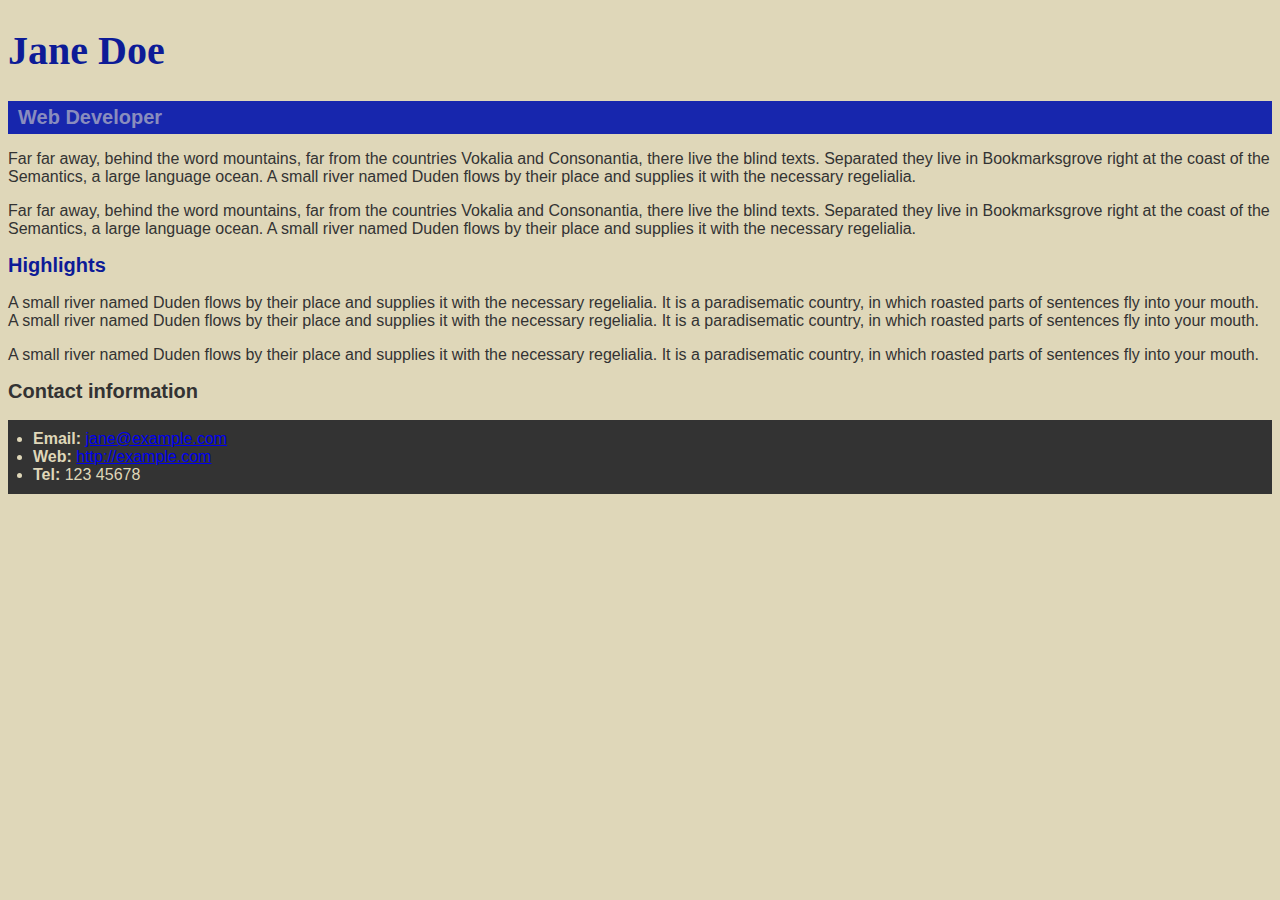
<file: index.html>
<!DOCTYPE html>
<html lang="en">

  <head> 
<link rel="stylesheet" href="css/style.css">  
  <meta charset="utf-8">
    <title>Jane Doe</title>
  </head>

  <body>
    <header>
      <h1>Jane Doe</h1>
      <div class="job-title">Web Developer</div>
    </header>

    <main>
      <p>Far far away, behind the word mountains, far from the countries Vokalia and Consonantia, 
        there live the blind texts. Separated they live in Bookmarksgrove right at the coast of 
        the Semantics, a large language ocean. A small river named Duden flows by their place and 
        supplies it with the necessary regelialia.</p>
      <p>Far far away, behind the word mountains, far from the countries Vokalia and Consonantia, 
        there live the blind texts. Separated they live in Bookmarksgrove right at the coast of 
        the Semantics, a large language ocean. A small river named Duden flows by their place and 
        supplies it with the necessary regelialia.</p>

      <h2 id="high">Highlights</h2>

      <p>A small river named Duden flows by their place and supplies it with the necessary regelialia. 
        It is a paradisematic country, in which roasted parts of sentences fly into your mouth. 
        A small river named Duden flows by their place and supplies it with the necessary regelialia. 
        It is a paradisematic country, in which roasted parts of sentences fly into your mouth.</p>
      <p>A small river named Duden flows by their place and supplies it with the necessary regelialia. 
        It is a paradisematic country, in which roasted parts of sentences fly into your mouth.</p>

    </main>

    <footer>
      <h2>Contact information</h2>
      <ul>
        <li><strong>Email:</strong>
          <a href="mailto:jane@example.com">jane@example.com</a>
        </li>
        <li><strong>Web:</strong>
          <a href="http://example.com">http://example.com</a>
        </li>
        <li><strong>Tel:</strong> 123 45678</li>
      </ul>
    </footer>

  </body>

</html>
</file>
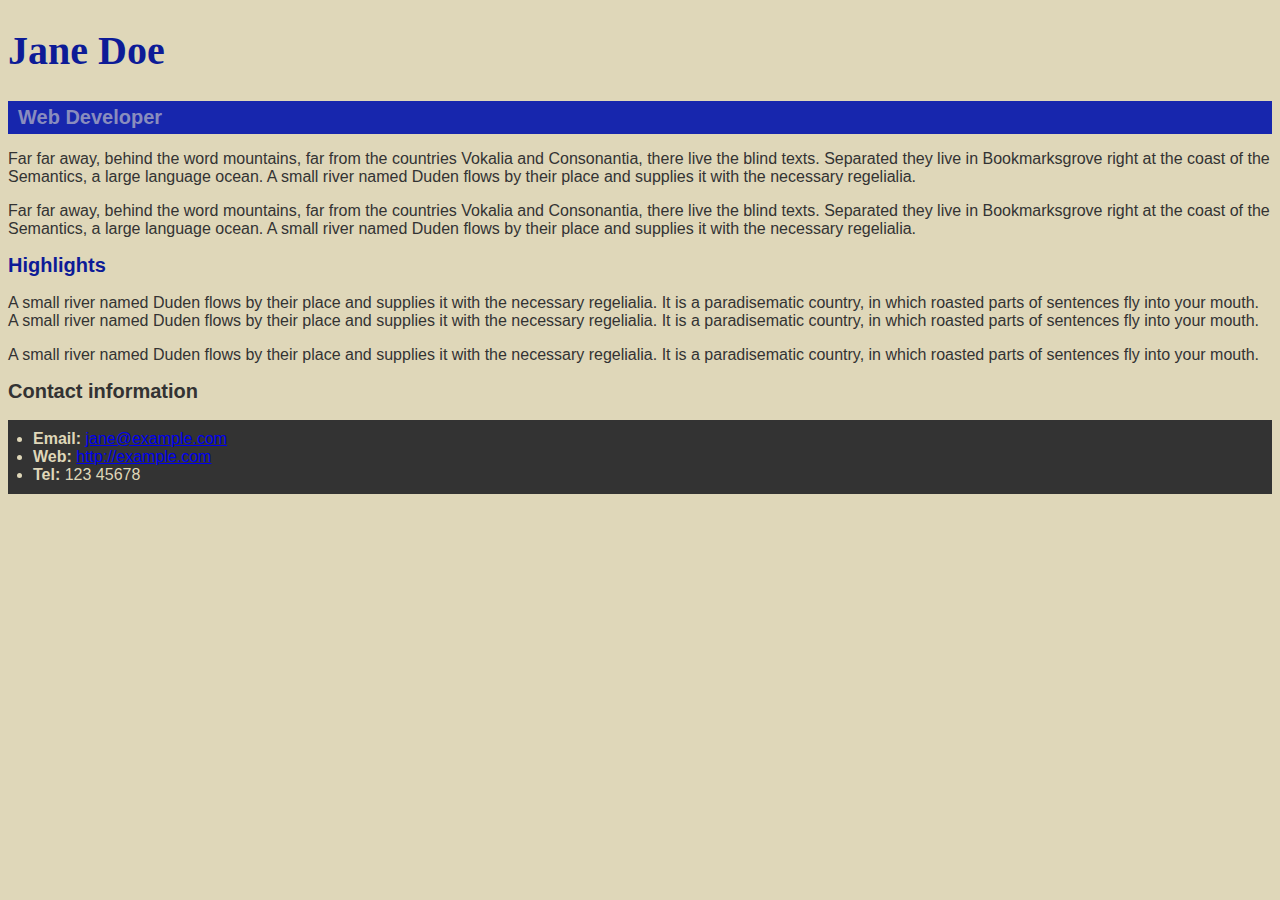
<file: Aula_7/index.html>
<!DOCTYPE html>
<html lang="en">

  <head> 
<link rel="stylesheet" href="css/style.css">  
  <meta charset="utf-8">
    <title>Jane Doe</title>
  </head>

  <body>
    <header>
      <h1>Jane Doe</h1>
      <div class="job-title">Web Developer</div>
    </header>

    <main>
      <p>Far far away, behind the word mountains, far from the countries Vokalia and Consonantia, 
        there live the blind texts. Separated they live in Bookmarksgrove right at the coast of 
        the Semantics, a large language ocean. A small river named Duden flows by their place and 
        supplies it with the necessary regelialia.</p>
      <p>Far far away, behind the word mountains, far from the countries Vokalia and Consonantia, 
        there live the blind texts. Separated they live in Bookmarksgrove right at the coast of 
        the Semantics, a large language ocean. A small river named Duden flows by their place and 
        supplies it with the necessary regelialia.</p>

      <h2 id="high">Highlights</h2>

      <p>A small river named Duden flows by their place and supplies it with the necessary regelialia. 
        It is a paradisematic country, in which roasted parts of sentences fly into your mouth. 
        A small river named Duden flows by their place and supplies it with the necessary regelialia. 
        It is a paradisematic country, in which roasted parts of sentences fly into your mouth.</p>
      <p>A small river named Duden flows by their place and supplies it with the necessary regelialia. 
        It is a paradisematic country, in which roasted parts of sentences fly into your mouth.</p>

    </main>

    <footer>
      <h2>Contact information</h2>
      <ul>
        <li><strong>Email:</strong>
          <a href="mailto:jane@example.com">jane@example.com</a>
        </li>
        <li><strong>Web:</strong>
          <a href="http://example.com">http://example.com</a>
        </li>
        <li><strong>Tel:</strong> 123 45678</li>
      </ul>
    </footer>

  </body>

</html>
</file>
<file: css/style.css>
body {
    font-family: Arial, Helvetica, sans-serif;
    background-color: rgb(223, 215, 185);
    color: rgb(51, 51, 51);
}
h1 {
    font-size: 40px;
    font-family: Georgia, 'Times New Roman', Times, serif;
    color: #0d1b97;
}
h2 {
    font-size: 20px;
}
.job-title {
    padding: 5px 10px 5px 10px;
    font-weight: bold;
    font-size: 20px;
    background-color: #1726ad;
    color: #898dbe;
}
#high {
    color: rgb(13, 27, 151);
}
ul {
    list-style: outside;
    padding: 10px;
    background-color: #333333;
    color: rgb(223, 215, 185);
}
li {
    margin-left: 15px;
}
</file>
<file: Aula_7/css/style.css>
body {
    font-family: Arial, Helvetica, sans-serif;
    background-color: rgb(223, 215, 185);
    color: rgb(51, 51, 51);
}
h1 {
    font-size: 40px;
    font-family: Georgia, 'Times New Roman', Times, serif;
    color: #0d1b97;
}
h2 {
    font-size: 20px;
}
.job-title {
    padding: 5px 10px 5px 10px;
    font-weight: bold;
    font-size: 20px;
    background-color: #1726ad;
    color: #898dbe;
}
#high {
    color: rgb(13, 27, 151);
}
ul {
    list-style: outside;
    padding: 10px;
    background-color: #333333;
    color: rgb(223, 215, 185);
}
li {
    margin-left: 15px;
}
</file>
